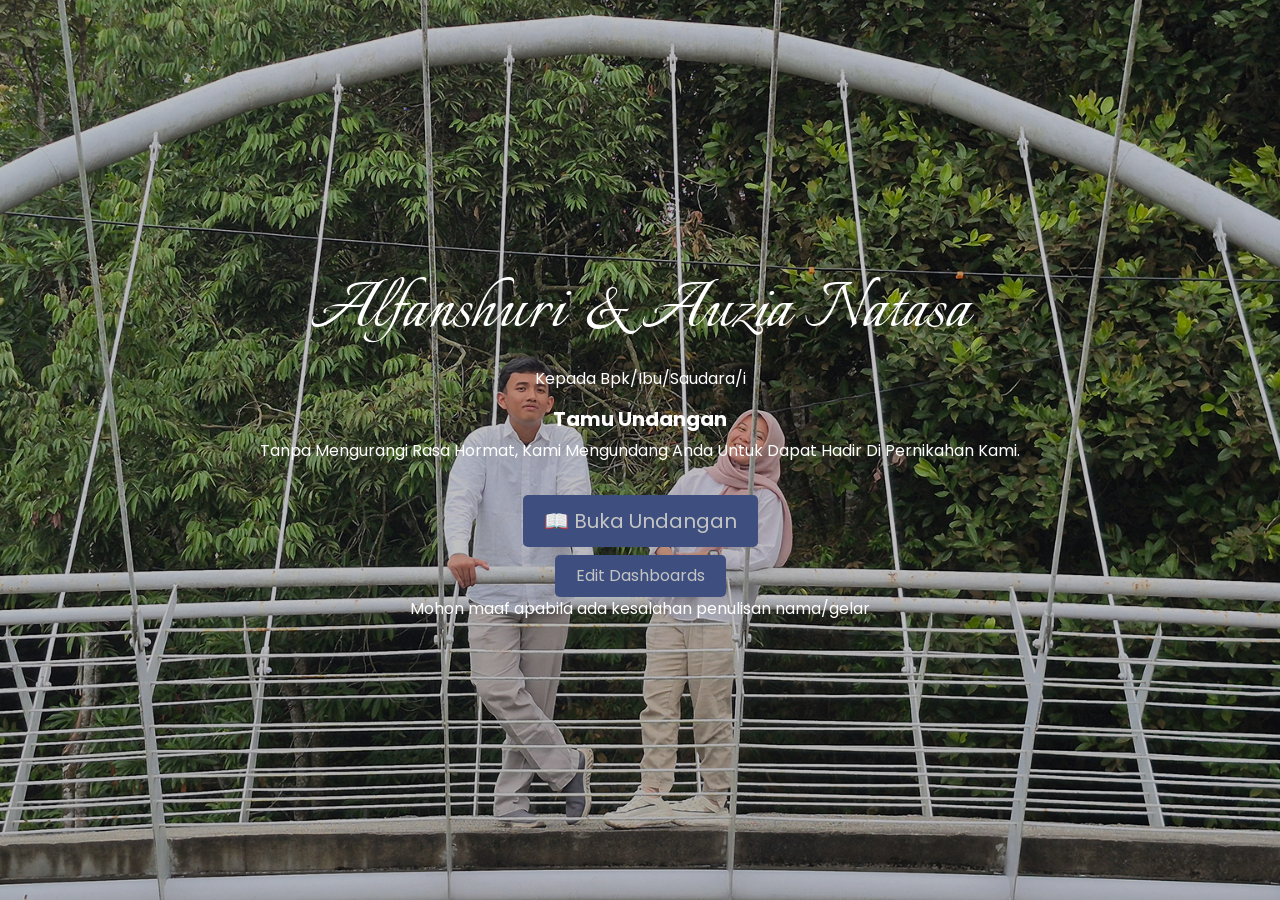
<file: index.html>
<!doctype html>
<html lang="en">
  <head>
    <meta charset="utf-8">
    <meta name="viewport" content="width=device-width, initial-scale=1">
    <title>Alfan & Auzia Wedding</title>

    <link href="https://cdn.jsdelivr.net/npm/bootstrap@5.3.3/dist/css/bootstrap.min.css" rel="stylesheet" integrity="sha384-QWTKZyjpPEjISv5WaRU9OFeRpok6YctnYmDr5pNlyT2bRjXh0JMhjY6hW+ALEwIH" crossorigin="anonymous">

    <link href="https://fonts.googleapis.com/css2?family=Italianno&display=swap" rel="stylesheet"> 
    <link href="https://fonts.googleapis.com/css2?family=Poppins:wght@300;400;600;700&display=swap" rel="stylesheet">
    <link rel="stylesheet" href="https://cdn.jsdelivr.net/npm/bootstrap-icons@1.11.3/font/bootstrap-icons.min.css">
    <link rel="stylesheet" href="open.css">
  </head>
  <body>

    <!--Start Hero 1-->
    <section id="hero" class="hero w-100 h-100 p-3 mx-auto text-center d-flex justify-content-center align-items-center align-items-end text-white">
        <main>
            <h1>Alfanshuri & Auzia Natasa</h1>
            <p>Kepada Bpk/Ibu/Saudara/i</p>
            <h5>Tamu Undangan</h5>
            <p>Tanpa Mengurangi Rasa Hormat, Kami Mengundang Anda Untuk Dapat Hadir  Di Pernikahan Kami.</p>
            <!-- Tombol Undangan -->
            <a href="main.html" class="btn btn-lg mt-3">📖 Buka Undangan</a>
            <!-- Tombol Login -->
            <div>
              <a href="dashboard.html" class="btn mt-2 lgn d-inline-block">Edit Dashboards</a>
            </div>
            <p>Mohon maaf apabila ada kesalahan penulisan nama/gelar</p>
        </main>
    </section>
    <!--End Hero 1-->
    <script src="https://cdn.jsdelivr.net/npm/bootstrap@5.3.3/dist/js/bootstrap.bundle.min.js" integrity="sha384-YvpcrYf0tY3lHB60NNkmXc5s9fDVZLESaAA55NDzOxhy9GkcIdslK1eN7N6jIeHz" crossorigin="anonymous"></script>
</body>
</html>
</file>
<file: open.css>
:root {
    --navy: #3E4F7F;
    --abu: #C4C4C4;
    --putih: #FFFFFF;
    --bg: #3E4F7F;
    --shadow: 0 2px 2px rgb(0 0 0 / 0.5);
}

body {
    font-size: 1.2rem;
    font-family: poppins;
}

/* Hero Section */
.hero::before {
    content: '';
    position: absolute;
    top: 0;
    left: 0;
    width: 100%;
    height: 100%;
    background: url('img/AA2.png') no-repeat center center/cover;
    z-index: -1;
}

.hero {
    position: relative;
    min-height: 100vh;
    display: flex;
    flex-direction: column;
    justify-content: center;
    align-items: center;
    text-align: center;
    padding: 2rem;
}


/* Judul */
.hero h1 {
    font-family: 'Italianno', cursive;
    font-size: 5rem;
}

/* Deskripsi */
.hero p {
    font-size: 1rem;
    top: -20%;
}

/* Tombol */
.hero a {
    color: var(--abu);
    background-color: var(--navy);
    padding: 10px 20px;
    text-decoration: none;
    border-radius: 5px;
}

.hero a:hover {
    background-color: var(--putih);
    color: var(--navy);
}

.hero h5{
    font-weight: bold;
}

.hero .lgn {
    display: inline-block;
    font-size: 1rem;
    padding: 8px 20px;
    border-radius: 5px;
    margin-top: 10px;
    text-decoration: none;
    transition: 0.3s;
}

.hero .lgn:hover {
    background-color: var(--putih);
    color: var(--navy);
}
</file>
